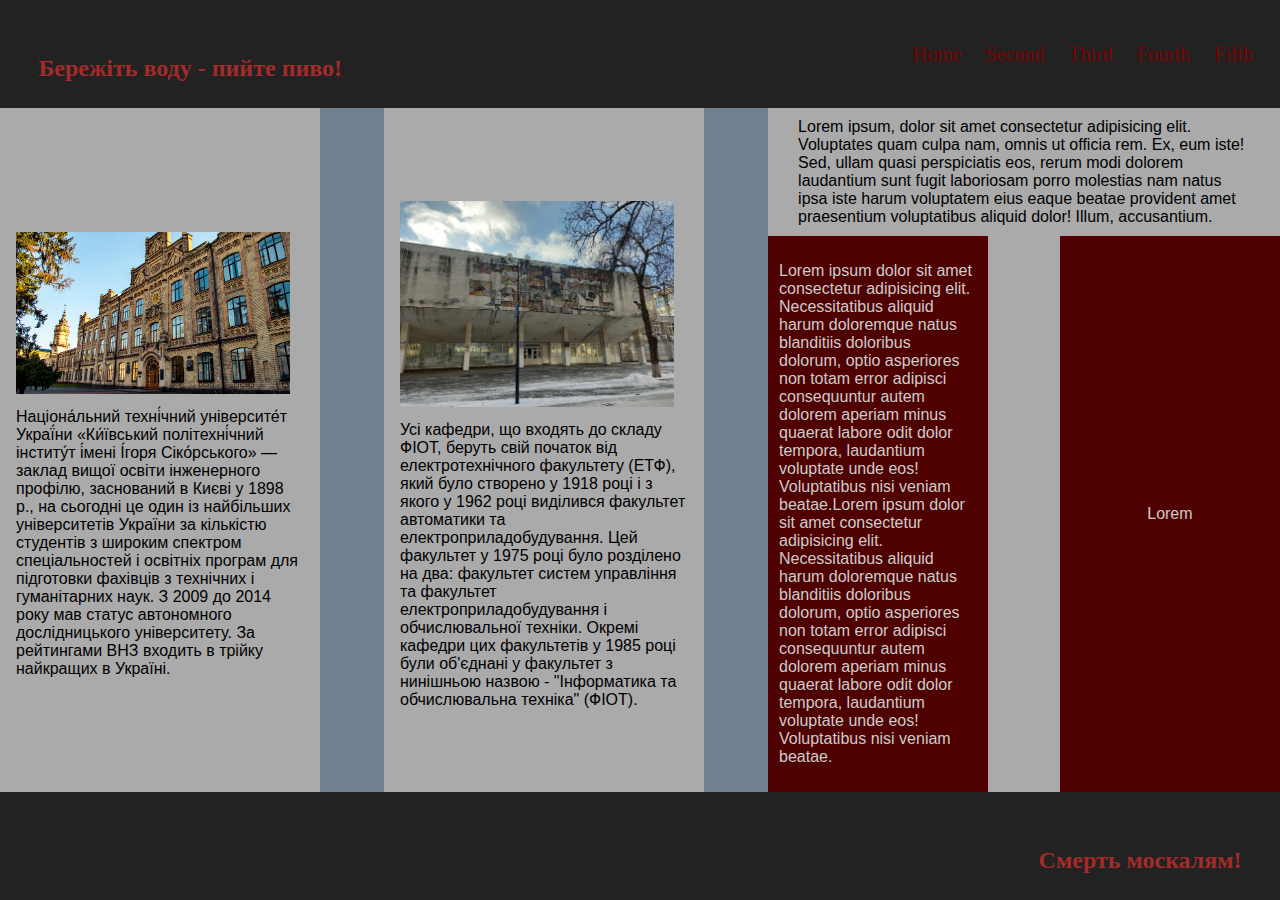
<file: index.html>
<!DOCTYPE html>
<html lang="en">
<head>
    <meta charset="UTF-8">
    <meta http-equiv="X-UA-Compatible" content="IE=edge">
    <meta name="viewport" content="width=device-width, initial-scale=1.0">
    <title>First lab</title>
    <link rel="stylesheet" href="css/style.css">
</head>
<body>
        <div class="header">
            <h2 class="text">Бережіть воду - пийте пиво!</h2>
            <nav class="menu">
                <ul class="list">
                    <li class="item"><a href="#">Home</a></li>
                    <li class="item"><a href="index2.html">Second</a></li>
                    <li class="item"><a href="index3.html">Third</a></li>
                    <li class="item"><a href="index4.html">Fourth</a></li>
                    <li class="item"><a href="index5.html">Fifth</a></li>
                </ul>
            </nav>         
        </div>
        <div class="main">
            <div class="section first">
                <div class="content">
                 <img src="root/imagine/KPI.jpg" alt="KPI" usemap="#KPI">      
                 <map name="KPI">
                    <area shape="default" title="KPI" coords="" href="https://kpi.ua/" alt="KPI">
                 </map>  
                 <p>Націона́льний техні́чний університе́т Украї́ни «Ки́ївський політехні́чний інститу́т і́мені І́горя Сіко́рського» — заклад вищої освіти інженерного профілю, заснований в Києві у 1898 р., на сьогодні це один із найбільших університетів України за кількістю студентів з широким спектром спеціальностей і освітніх програм для підготовки фахівців з технічних і гуманітарних наук. З 2009 до 2014 року мав статус автономного дослідницького університету. За рейтингами ВНЗ входить в трійку найкращих в Україні.</p>
                </div>
            </div>            
            <div class="section second">
                <div class="content">
                    <img src="root/imagine/FICT.jpg" alt="FICT" usemap="#FICT">
                    <map name="FICT">
                        <area shape="default" coords="" title="FICT" href="https://kpi.ua/fiot" alt="Fict">
                    </map>
                    <p>Усі кафедри, що входять до складу ФІОТ, беруть свій початок від електротехнічного факультету (ЕТФ), який було створено у 1918 році і з якого у 1962 році виділився факультет автоматики та електроприладобудування. Цей факультет у 1975 році було розділено на два: факультет систем управління та факультет електроприладобудування і обчислювальної техніки. Окремі кафедри цих  факультетів у 1985 році були об'єднані у факультет з нинішньою назвою - "Інформатика та обчислювальна техніка" (ФІОТ).</p>
                </div>          
            </div>
            <div class="section third">
                <div class="first-row">
                    <div class="content">
                        <p>Lorem ipsum, dolor sit amet consectetur adipisicing elit. Voluptates quam culpa nam, omnis ut officia rem. Ex, eum iste! Sed, ullam quasi perspiciatis eos, rerum modi dolorem laudantium sunt fugit laboriosam porro molestias nam natus ipsa iste harum voluptatem eius eaque beatae provident amet praesentium voluptatibus aliquid dolor! Illum, accusantium.</p>
                    </div>
                </div>
                <div class="second-row">
                    <div class="column"> 
                        <div class="content">
                            <p>Lorem ipsum dolor sit amet consectetur adipisicing elit. Necessitatibus aliquid harum doloremque natus blanditiis doloribus dolorum, optio asperiores non totam error adipisci consequuntur autem dolorem aperiam minus quaerat labore odit dolor tempora, laudantium voluptate unde eos! Voluptatibus nisi veniam beatae.Lorem ipsum dolor sit amet consectetur adipisicing elit. Necessitatibus aliquid harum doloremque natus blanditiis doloribus dolorum, optio asperiores non totam error adipisci consequuntur autem dolorem aperiam minus quaerat labore odit dolor tempora, laudantium voluptate unde eos! Voluptatibus nisi veniam beatae.</p>
                        </div>                       
                    </div>
                    <div class="column">
                        <div class="content">
                            <p>Lorem </p>
                        </div>
                    </div>
                </div>
            </div>
        </div>
        <div class="footer">
            <h2 class="text">Смерть москалям!</h2>
        </div>    
</body>
</html>
</file>
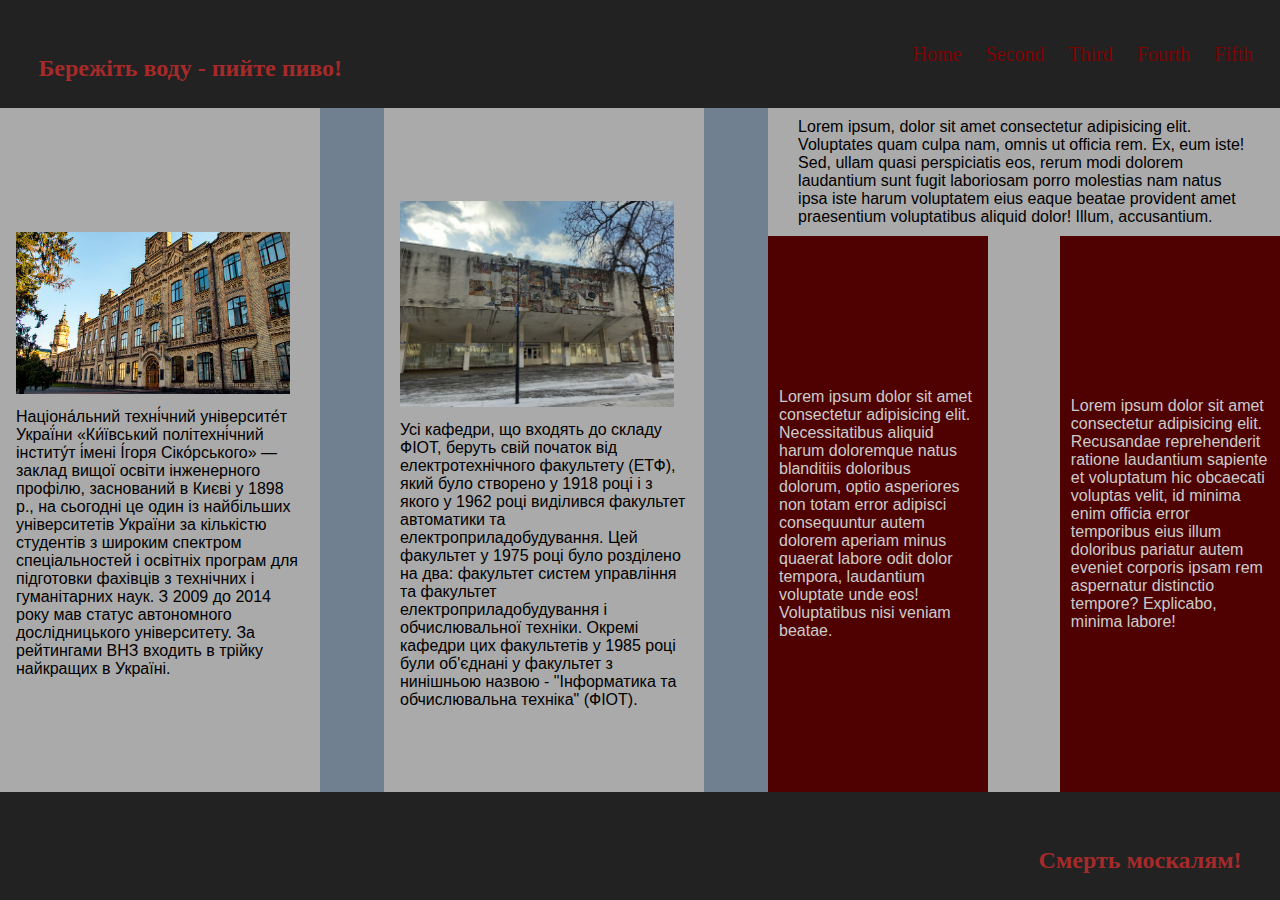
<file: index2.html>
<!DOCTYPE html>
<html lang="en">
<head>
    <meta charset="UTF-8">
    <meta http-equiv="X-UA-Compatible" content="IE=edge">
    <meta name="viewport" content="width=device-width, initial-scale=1.0">
    <title>First lab</title>
    <link rel="stylesheet" href="css/style.css">
</head>
<body>
        <div class="header">
            <h2 class="text">Бережіть воду - пийте пиво!</h2>
            <nav class="menu">
                <ul class="list">
                    <li class="item"><a href="index.html">Home</a></li>
                    <li class="item"><a href="#">Second</a></li>
                    <li class="item"><a href="index3.html">Third</a></li>
                    <li class="item"><a href="index4.html">Fourth</a></li>
                    <li class="item"><a href="index5.html">Fifth</a></li>
                </ul>
            </nav>         
        </div>
        <div class="main">
            <div class="section first">
                <div class="content">
                 <img src="root/imagine/KPI.jpg" alt="KPI" usemap="#KPI">      
                 <map name="KPI">
                    <area shape="default" title="KPI" coords="" href="https://kpi.ua/" alt="KPI">
                 </map>  
                 <p>Націона́льний техні́чний університе́т Украї́ни «Ки́ївський політехні́чний інститу́т і́мені І́горя Сіко́рського» — заклад вищої освіти інженерного профілю, заснований в Києві у 1898 р., на сьогодні це один із найбільших університетів України за кількістю студентів з широким спектром спеціальностей і освітніх програм для підготовки фахівців з технічних і гуманітарних наук. З 2009 до 2014 року мав статус автономного дослідницького університету. За рейтингами ВНЗ входить в трійку найкращих в Україні.</p>
                </div>
            </div>            
            <div class="section second">
                <div class="content">
                    <img src="root/imagine/FICT.jpg" alt="FICT" usemap="#FICT">
                    <map name="FICT">
                        <area shape="default" coords="" title="FICT" href="https://kpi.ua/fiot" alt="Fict">
                    </map>
                    <p>Усі кафедри, що входять до складу ФІОТ, беруть свій початок від електротехнічного факультету (ЕТФ), який було створено у 1918 році і з якого у 1962 році виділився факультет автоматики та електроприладобудування. Цей факультет у 1975 році було розділено на два: факультет систем управління та факультет електроприладобудування і обчислювальної техніки. Окремі кафедри цих  факультетів у 1985 році були об'єднані у факультет з нинішньою назвою - "Інформатика та обчислювальна техніка" (ФІОТ).</p>
                </div>          
            </div>
            <div class="section third">
                <div class="first-row">
                    <div class="content">
                        <p>Lorem ipsum, dolor sit amet consectetur adipisicing elit. Voluptates quam culpa nam, omnis ut officia rem. Ex, eum iste! Sed, ullam quasi perspiciatis eos, rerum modi dolorem laudantium sunt fugit laboriosam porro molestias nam natus ipsa iste harum voluptatem eius eaque beatae provident amet praesentium voluptatibus aliquid dolor! Illum, accusantium.</p>
                    </div>
                </div>
                <div class="second-row">
                    <div class="column"> 
                        <div class="content">
                            <p>Lorem ipsum dolor sit amet consectetur adipisicing elit. Necessitatibus aliquid harum doloremque natus blanditiis doloribus dolorum, optio asperiores non totam error adipisci consequuntur autem dolorem aperiam minus quaerat labore odit dolor tempora, laudantium voluptate unde eos! Voluptatibus nisi veniam beatae.</p>
                        </div>                       
                    </div>
                    <div class="column">
                        <div class="content">
                            <p>Lorem ipsum dolor sit amet consectetur adipisicing elit. Recusandae reprehenderit ratione laudantium sapiente et voluptatum hic obcaecati voluptas velit, id minima enim officia error temporibus eius illum doloribus pariatur autem eveniet corporis ipsam rem aspernatur distinctio tempore? Explicabo, minima labore!</p>
                        </div>
                    </div>
                </div>
            </div>
        </div>
        <div class="footer">
            <h2 class="text">Смерть москалям!</h2>
        </div>    
</body>
</html>
</file>
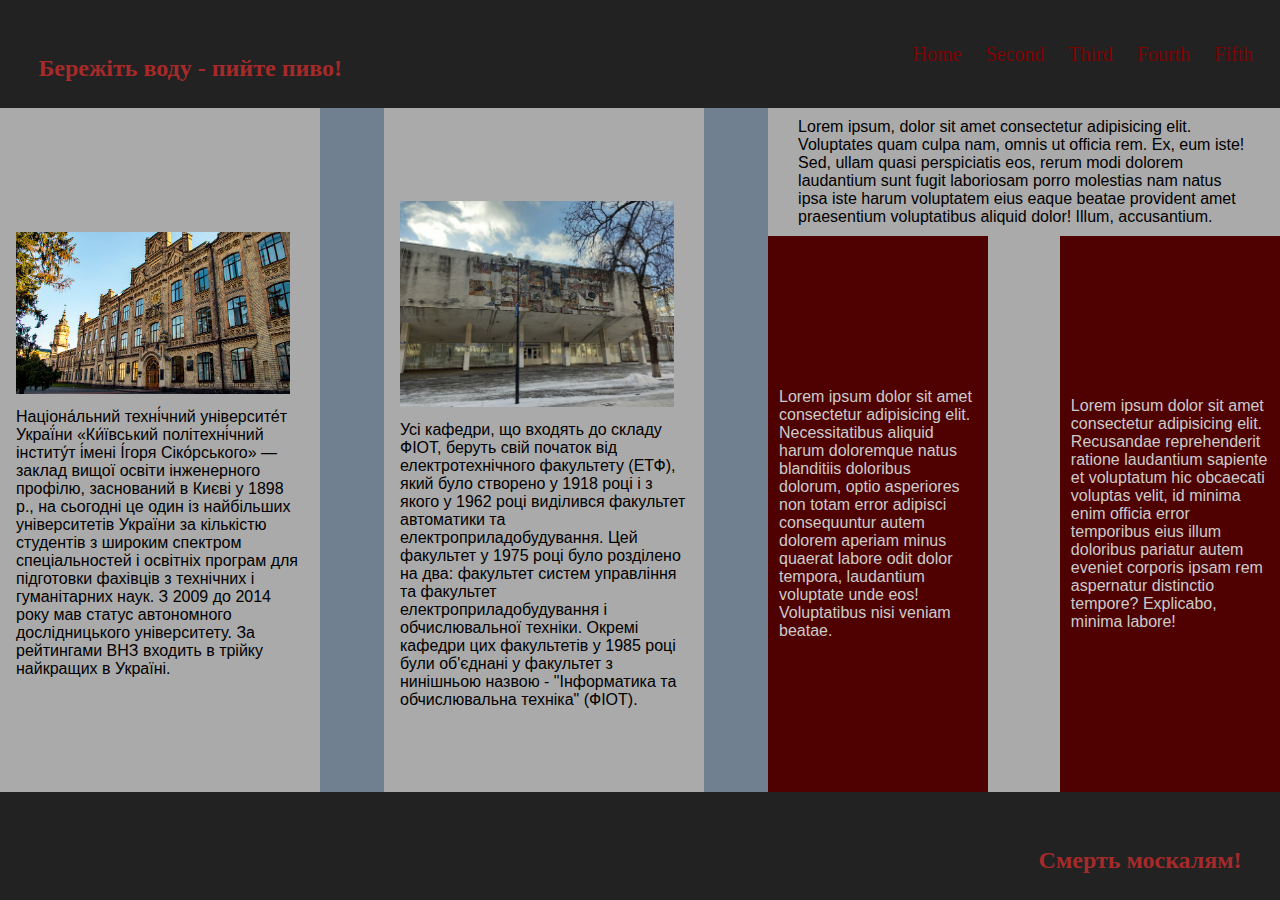
<file: index3.html>
<!DOCTYPE html>
<html lang="en">
<head>
    <meta charset="UTF-8">
    <meta http-equiv="X-UA-Compatible" content="IE=edge">
    <meta name="viewport" content="width=device-width, initial-scale=1.0">
    <title>First lab</title>
    <link rel="stylesheet" href="css/style.css">
</head>
<body>
        <div class="header">
            <h2 class="text">Бережіть воду - пийте пиво!</h2>
            <nav class="menu">
                <ul class="list">
                    <li class="item"><a href="index.html">Home</a></li>
                    <li class="item"><a href="index2.html">Second</a></li>
                    <li class="item"><a href="#">Third</a></li>
                    <li class="item"><a href="index4.html">Fourth</a></li>
                    <li class="item"><a href="index5.html">Fifth</a></li>
                </ul>
            </nav>         
        </div>
        <div class="main">
            <div class="section first">
                <div class="content">
                 <img src="root/imagine/KPI.jpg" alt="KPI" usemap="#KPI">      
                 <map name="KPI">
                    <area shape="default" title="KPI" coords="" href="https://kpi.ua/" alt="KPI">
                 </map>  
                 <p>Націона́льний техні́чний університе́т Украї́ни «Ки́ївський політехні́чний інститу́т і́мені І́горя Сіко́рського» — заклад вищої освіти інженерного профілю, заснований в Києві у 1898 р., на сьогодні це один із найбільших університетів України за кількістю студентів з широким спектром спеціальностей і освітніх програм для підготовки фахівців з технічних і гуманітарних наук. З 2009 до 2014 року мав статус автономного дослідницького університету. За рейтингами ВНЗ входить в трійку найкращих в Україні.</p>
                </div>
            </div>            
            <div class="section second">
                <div class="content">
                    <img src="root/imagine/FICT.jpg" alt="FICT" usemap="#FICT">
                    <map name="FICT">
                        <area shape="default" coords="" title="FICT" href="https://kpi.ua/fiot" alt="Fict">
                    </map>
                    <p>Усі кафедри, що входять до складу ФІОТ, беруть свій початок від електротехнічного факультету (ЕТФ), який було створено у 1918 році і з якого у 1962 році виділився факультет автоматики та електроприладобудування. Цей факультет у 1975 році було розділено на два: факультет систем управління та факультет електроприладобудування і обчислювальної техніки. Окремі кафедри цих  факультетів у 1985 році були об'єднані у факультет з нинішньою назвою - "Інформатика та обчислювальна техніка" (ФІОТ).</p>
                </div>          
            </div>
            <div class="section third">
                <div class="first-row">
                    <div class="content">
                        <p>Lorem ipsum, dolor sit amet consectetur adipisicing elit. Voluptates quam culpa nam, omnis ut officia rem. Ex, eum iste! Sed, ullam quasi perspiciatis eos, rerum modi dolorem laudantium sunt fugit laboriosam porro molestias nam natus ipsa iste harum voluptatem eius eaque beatae provident amet praesentium voluptatibus aliquid dolor! Illum, accusantium.</p>
                    </div>
                </div>
                <div class="second-row">
                    <div class="column"> 
                        <div class="content">
                            <p>Lorem ipsum dolor sit amet consectetur adipisicing elit. Necessitatibus aliquid harum doloremque natus blanditiis doloribus dolorum, optio asperiores non totam error adipisci consequuntur autem dolorem aperiam minus quaerat labore odit dolor tempora, laudantium voluptate unde eos! Voluptatibus nisi veniam beatae.</p>
                        </div>                       
                    </div>
                    <div class="column">
                        <div class="content">
                            <p>Lorem ipsum dolor sit amet consectetur adipisicing elit. Recusandae reprehenderit ratione laudantium sapiente et voluptatum hic obcaecati voluptas velit, id minima enim officia error temporibus eius illum doloribus pariatur autem eveniet corporis ipsam rem aspernatur distinctio tempore? Explicabo, minima labore!</p>
                        </div>
                    </div>
                </div>
            </div>
        </div>
        <div class="footer">
            <h2 class="text">Смерть москалям!</h2>
        </div>    
</body>
</html>
</file>
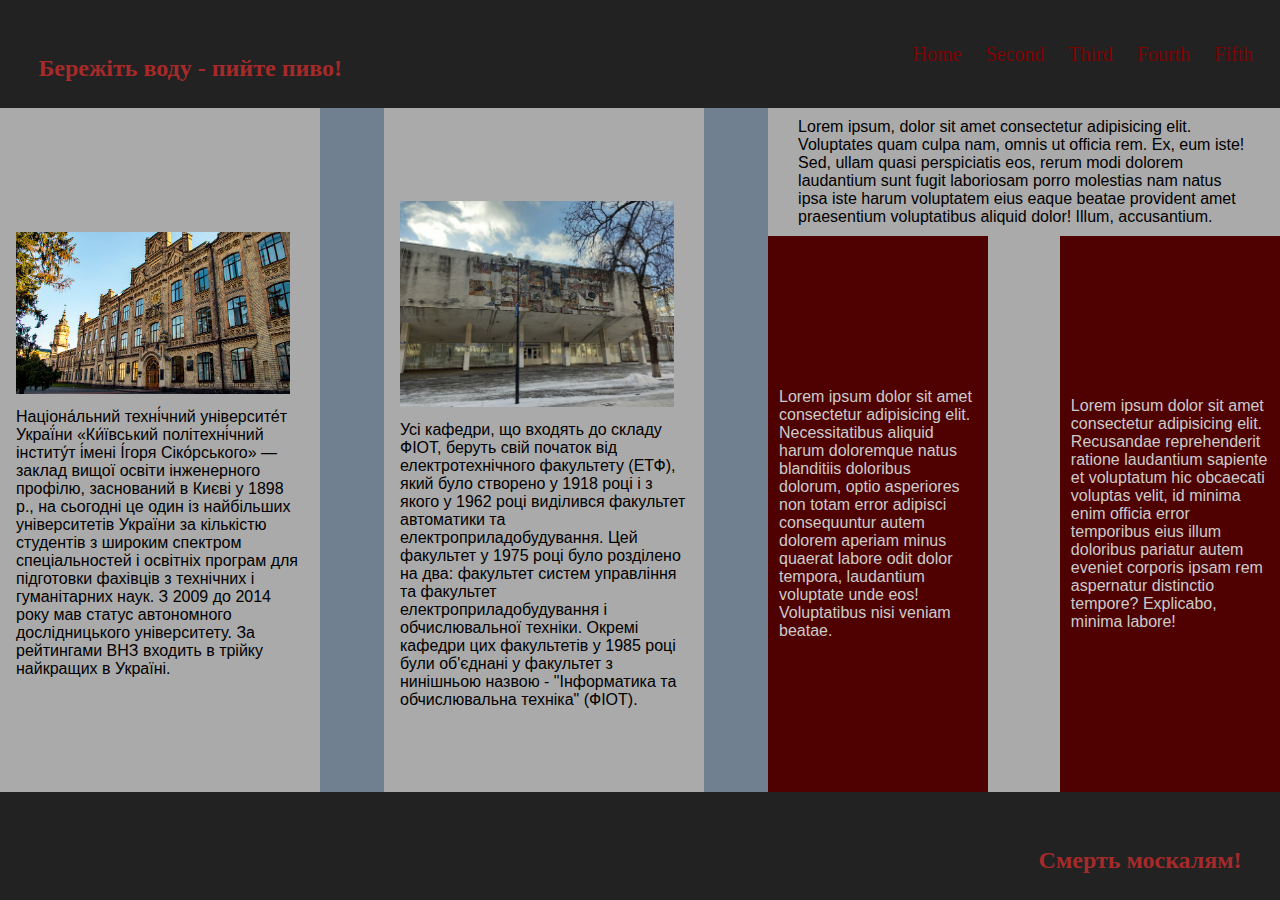
<file: index4.html>
<!DOCTYPE html>
<html lang="en">
<head>
    <meta charset="UTF-8">
    <meta http-equiv="X-UA-Compatible" content="IE=edge">
    <meta name="viewport" content="width=device-width, initial-scale=1.0">
    <title>First lab</title>
    <link rel="stylesheet" href="css/style.css">
</head>
<body>
        <div class="header">
            <h2 class="text">Бережіть воду - пийте пиво!</h2>
            <nav class="menu">
                <ul class="list">
                    <li class="item"><a href="index.html">Home</a></li>
                    <li class="item"><a href="index2.html">Second</a></li>
                    <li class="item"><a href="index3.html">Third</a></li>
                    <li class="item"><a href="#">Fourth</a></li>
                    <li class="item"><a href="index5.html">Fifth</a></li>
                </ul>
            </nav>         
        </div>
        <div class="main">
            <div class="section first">
                <div class="content">
                 <img src="root/imagine/KPI.jpg" alt="KPI" usemap="#KPI">      
                 <map name="KPI">
                    <area shape="default" title="KPI" coords="" href="https://kpi.ua/" alt="KPI">
                 </map>  
                 <p>Націона́льний техні́чний університе́т Украї́ни «Ки́ївський політехні́чний інститу́т і́мені І́горя Сіко́рського» — заклад вищої освіти інженерного профілю, заснований в Києві у 1898 р., на сьогодні це один із найбільших університетів України за кількістю студентів з широким спектром спеціальностей і освітніх програм для підготовки фахівців з технічних і гуманітарних наук. З 2009 до 2014 року мав статус автономного дослідницького університету. За рейтингами ВНЗ входить в трійку найкращих в Україні.</p>
                </div>
            </div>            
            <div class="section second">
                <div class="content">
                    <img src="root/imagine/FICT.jpg" alt="FICT" usemap="#FICT">
                    <map name="FICT">
                        <area shape="default" coords="" title="FICT" href="https://kpi.ua/fiot" alt="Fict">
                    </map>
                    <p>Усі кафедри, що входять до складу ФІОТ, беруть свій початок від електротехнічного факультету (ЕТФ), який було створено у 1918 році і з якого у 1962 році виділився факультет автоматики та електроприладобудування. Цей факультет у 1975 році було розділено на два: факультет систем управління та факультет електроприладобудування і обчислювальної техніки. Окремі кафедри цих  факультетів у 1985 році були об'єднані у факультет з нинішньою назвою - "Інформатика та обчислювальна техніка" (ФІОТ).</p>
                </div>          
            </div>
            <div class="section third">
                <div class="first-row">
                    <div class="content">
                        <p>Lorem ipsum, dolor sit amet consectetur adipisicing elit. Voluptates quam culpa nam, omnis ut officia rem. Ex, eum iste! Sed, ullam quasi perspiciatis eos, rerum modi dolorem laudantium sunt fugit laboriosam porro molestias nam natus ipsa iste harum voluptatem eius eaque beatae provident amet praesentium voluptatibus aliquid dolor! Illum, accusantium.</p>
                    </div>
                </div>
                <div class="second-row">
                    <div class="column"> 
                        <div class="content">
                            <p>Lorem ipsum dolor sit amet consectetur adipisicing elit. Necessitatibus aliquid harum doloremque natus blanditiis doloribus dolorum, optio asperiores non totam error adipisci consequuntur autem dolorem aperiam minus quaerat labore odit dolor tempora, laudantium voluptate unde eos! Voluptatibus nisi veniam beatae.</p>
                        </div>                       
                    </div>
                    <div class="column">
                        <div class="content">
                            <p>Lorem ipsum dolor sit amet consectetur adipisicing elit. Recusandae reprehenderit ratione laudantium sapiente et voluptatum hic obcaecati voluptas velit, id minima enim officia error temporibus eius illum doloribus pariatur autem eveniet corporis ipsam rem aspernatur distinctio tempore? Explicabo, minima labore!</p>
                        </div>
                    </div>
                </div>
            </div>
        </div>
        <div class="footer">
            <h2 class="text">Смерть москалям!</h2>
        </div>    
</body>
</html>
</file>
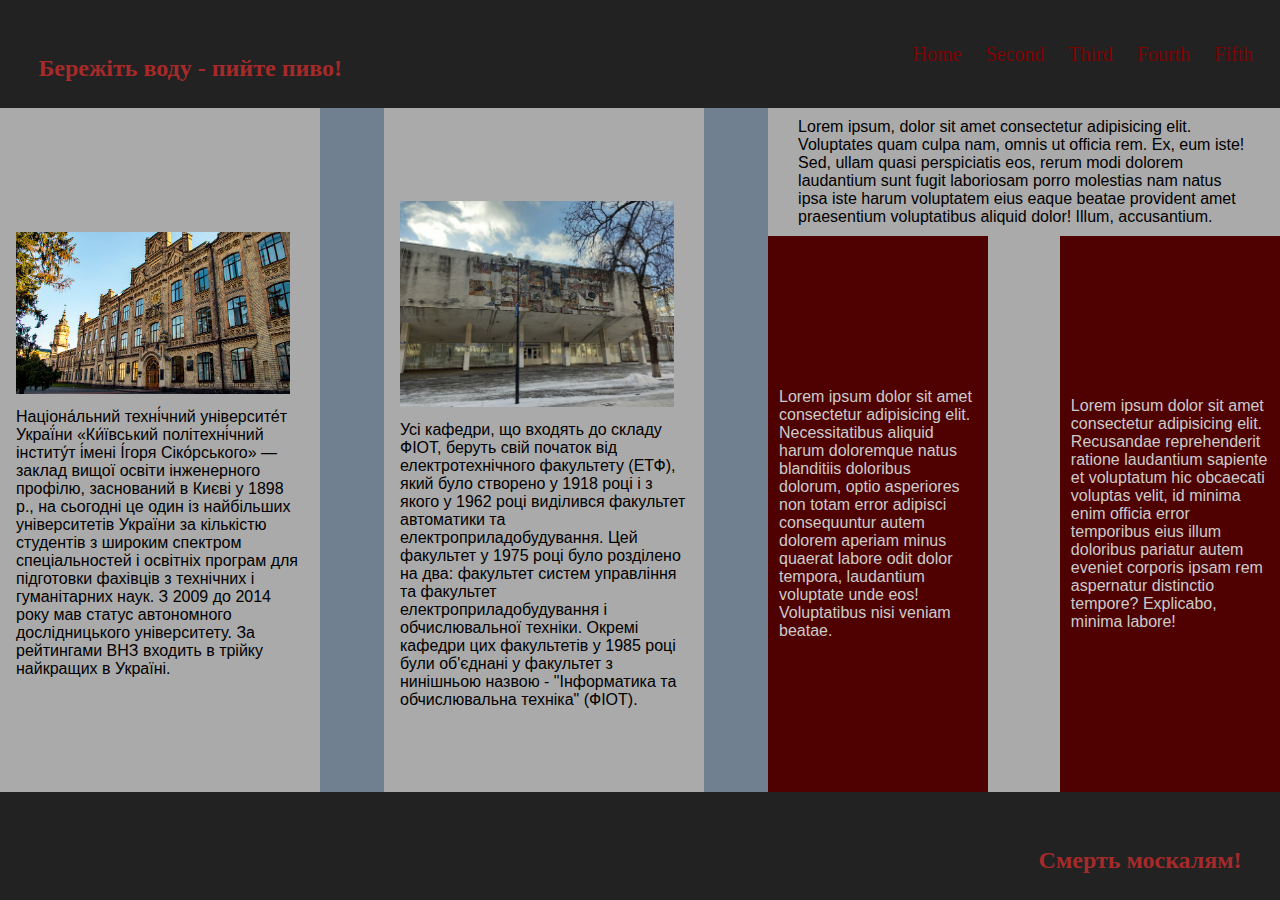
<file: index5.html>
<!DOCTYPE html>
<html lang="en">
<head>
    <meta charset="UTF-8">
    <meta http-equiv="X-UA-Compatible" content="IE=edge">
    <meta name="viewport" content="width=device-width, initial-scale=1.0">
    <title>First lab</title>
    <link rel="stylesheet" href="css/style.css">
</head>
<body>
        <div class="header">
            <h2 class="text">Бережіть воду - пийте пиво!</h2>
            <nav class="menu">
                <ul class="list">
                    <li class="item"><a href="index.html">Home</a></li>
                    <li class="item"><a href="index2.html">Second</a></li>
                    <li class="item"><a href="index3.html">Third</a></li>
                    <li class="item"><a href="index4.html">Fourth</a></li>
                    <li class="item"><a href="#">Fifth</a></li>
                </ul>
            </nav>         
        </div>
        <div class="main">
            <div class="section first">
                <div class="content">
                 <img src="root/imagine/KPI.jpg" alt="KPI" usemap="#KPI">      
                 <map name="KPI">
                    <area shape="default" title="KPI" coords="" href="https://kpi.ua/" alt="KPI">
                 </map>  
                 <p>Націона́льний техні́чний університе́т Украї́ни «Ки́ївський політехні́чний інститу́т і́мені І́горя Сіко́рського» — заклад вищої освіти інженерного профілю, заснований в Києві у 1898 р., на сьогодні це один із найбільших університетів України за кількістю студентів з широким спектром спеціальностей і освітніх програм для підготовки фахівців з технічних і гуманітарних наук. З 2009 до 2014 року мав статус автономного дослідницького університету. За рейтингами ВНЗ входить в трійку найкращих в Україні.</p>
                </div>
            </div>            
            <div class="section second">
                <div class="content">
                    <img src="root/imagine/FICT.jpg" alt="FICT" usemap="#FICT">
                    <map name="FICT">
                        <area shape="default" coords="" title="FICT" href="https://kpi.ua/fiot" alt="Fict">
                    </map>
                    <p>Усі кафедри, що входять до складу ФІОТ, беруть свій початок від електротехнічного факультету (ЕТФ), який було створено у 1918 році і з якого у 1962 році виділився факультет автоматики та електроприладобудування. Цей факультет у 1975 році було розділено на два: факультет систем управління та факультет електроприладобудування і обчислювальної техніки. Окремі кафедри цих  факультетів у 1985 році були об'єднані у факультет з нинішньою назвою - "Інформатика та обчислювальна техніка" (ФІОТ).</p>
                </div>          
            </div>
            <div class="section third">
                <div class="first-row">
                    <div class="content">
                        <p>Lorem ipsum, dolor sit amet consectetur adipisicing elit. Voluptates quam culpa nam, omnis ut officia rem. Ex, eum iste! Sed, ullam quasi perspiciatis eos, rerum modi dolorem laudantium sunt fugit laboriosam porro molestias nam natus ipsa iste harum voluptatem eius eaque beatae provident amet praesentium voluptatibus aliquid dolor! Illum, accusantium.</p>
                    </div>
                </div>
                <div class="second-row">
                    <div class="column"> 
                        <div class="content">
                            <p>Lorem ipsum dolor sit amet consectetur adipisicing elit. Necessitatibus aliquid harum doloremque natus blanditiis doloribus dolorum, optio asperiores non totam error adipisci consequuntur autem dolorem aperiam minus quaerat labore odit dolor tempora, laudantium voluptate unde eos! Voluptatibus nisi veniam beatae.</p>
                        </div>                       
                    </div>
                    <div class="column">
                        <div class="content">
                            <p>Lorem ipsum dolor sit amet consectetur adipisicing elit. Recusandae reprehenderit ratione laudantium sapiente et voluptatum hic obcaecati voluptas velit, id minima enim officia error temporibus eius illum doloribus pariatur autem eveniet corporis ipsam rem aspernatur distinctio tempore? Explicabo, minima labore!</p>
                        </div>
                    </div>
                </div>
            </div>
        </div>
        <div class="footer">
            <h2 class="text">Смерть москалям!</h2>
        </div>    
</body>
</html>
</file>
<file: css/style.css>
* {
  margin: 0;
  padding: 0;
  box-sizing: content-box;
}
h2 {
  color: brown;
  font-style: sans-serif;
}
img {
  width: 95%;
  margin: 10px auto;
}
.header,
.footer {
  min-height: 12vh;
  display: flex;
  align-items: flex-end;
}
.header {
  background-color: #222;
  display: flex;
  align-items: center;
  justify-content: space-between;
}
.menu {
  margin: 15px;
}
.list {
  width: fit-content;
  display: flex;
  margin: auto;
}
.item {
  list-style: none;
  padding: 5px;
  margin: 0 7px;
}
.item a {
  color: rgb(125, 3, 3);
  font-style: sans-serif;
  font-size: 20px;
  text-decoration: none;
}
.item:hover {
  background-color: rgb(203, 203, 203);
  border-radius: 3px;
  transition: 0.4s;
}
.text {
  float: right;
  margin: 0 3% 2% 3%;
  align-self: flex-end;
}
.main {
  min-height: 76vh;
  display: flex;
  justify-content: space-between;
  background-color: slategrey;
}
.section {
  min-height: 100%;
  height: max(100% fit-content);
  display: flex;
  flex-direction: column;
}
.first,
.second {
  width: 25%;
  background-color: #aaa;
}
.content {
  margin: auto 5%;
  font-family: sans-serif;
  height: auto;
  max-width: 100%;
  padding: auto;
}
.third {
  min-height: 100%;
  width: 40%;
  background-color: #aaa;
  justify-content: space-between;
}
.column {
  background-color: rgb(79, 1, 1);
  width: 43%;
  min-height: 100%;
  color: #ccc;
  display: flex;
  align-content: center;
  justify-content: center;
}
.first-row {
  padding: 2% 5px;
  min-height: max(fit-contnet 15%);
}
.second-row {
  display: flex;
  justify-content: space-between;
  height: 85%;
}

.footer {
  background-color: #222;
  justify-content: right;
}
</file>
